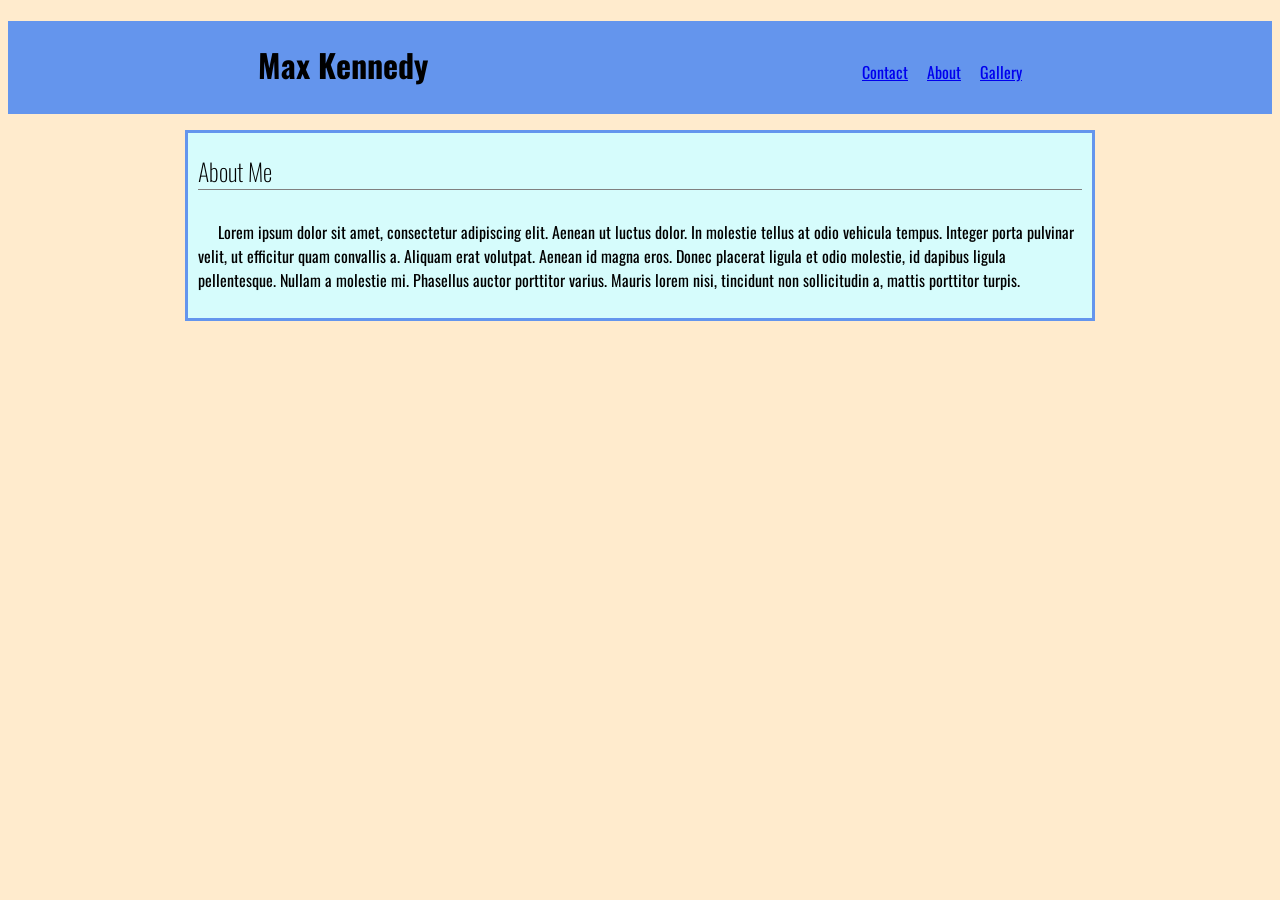
<file: index.html>
<!DOCTYPE html>
<html lang="en-us">

<head>
    <meta charset= "UTF-8">
    <title>Basic Portfolio</title>
    <link rel= "stylesheet" type="text/css" href= "Basic-Portfolio-Style.css">
    <link href="https://fonts.googleapis.com/css?family=Oswald&display=swap" rel="stylesheet">
</head>

<body>

   

        <div class="box">
            <header> <h1>
                Max Kennedy
            </h1></header>

            <nav>

            <ul>
                <li> <a href="#">Contact</a></li>
                <li> <a href="#">About</a></li>
                <li> <a href="#">Gallery</a></li>
            </ul>
            </nav>
        </div>

        <div class= "info">
           <h2>About Me</h2> 
            
            
            <p>
                    Lorem ipsum dolor sit amet, consectetur adipiscing elit. Aenean ut luctus dolor. In molestie tellus at odio vehicula tempus. Integer porta pulvinar velit, ut efficitur quam convallis a.
                Aliquam erat volutpat. Aenean id magna eros. Donec placerat ligula et odio molestie, id dapibus ligula pellentesque.
                Nullam a molestie mi. Phasellus auctor porttitor varius. Mauris lorem nisi, tincidunt non sollicitudin a, mattis porttitor turpis.
            </p>
        </div>

       
</body>


</html>
</file>
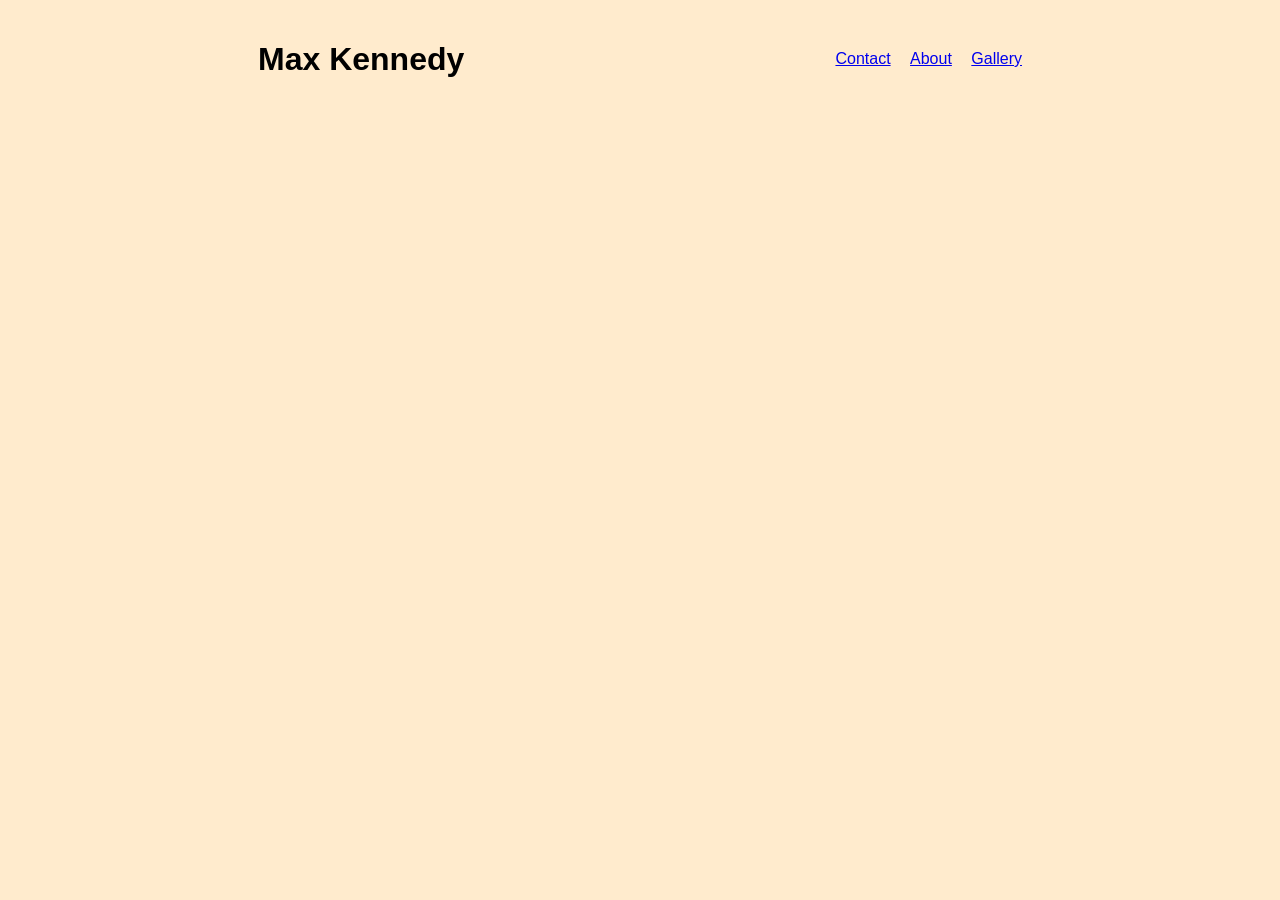
<file: Basic-Portfolio.html>
<!DOCTYPE html>
<html lang="en-us">

<head>
    <meta charset= "UTF-8">
    <title>Basic Portfolio</title>
    <link rel= "stylesheet" type="text/css" href= "Basic-Portfolio-Style.css">
</head>

<body>
<header>
    <h1>
        Max Kennedy
    </h1>
    <ul>
      <li> <a href="#">Contact</a></li>
      <li> <a href="#">About</a></li>
      <li> <a href="#">Gallery</a></li>
    </ul>

</header>
</body>


</html>
</file>
<file: Basic-Portfolio-Style.css>
li {
    display: inline-block;
}
ul {
    text-align: right;
    position: relative;
    bottom: 30px;
    right: 250px;
    word-spacing: 15px;
    font-family: 'Oswald', sans-serif;
}

.box {
    background-color: cornflowerblue;
    padding: 0px;
}

h1 {
    position: relative;
    left: 250px;
    top: 20px;
    font-family: 'Oswald', sans-serif;
}

.info {
    background-color: rgb(214, 252, 252);
    margin: auto;
    width: 70%;
    border: 3px solid cornflowerblue;
    padding: 10px;
}

h2 {
    border-bottom: 1px solid gray;
    font-family: 'Oswald', sans-serif;
    font-weight: 100;
    position: relative;
    bottom: 10px;
}

p {
    text-indent: 20px;
    font-family: 'oswald', sans-serif;
}

body {
    background-color: blanchedalmond;
}
</file>
